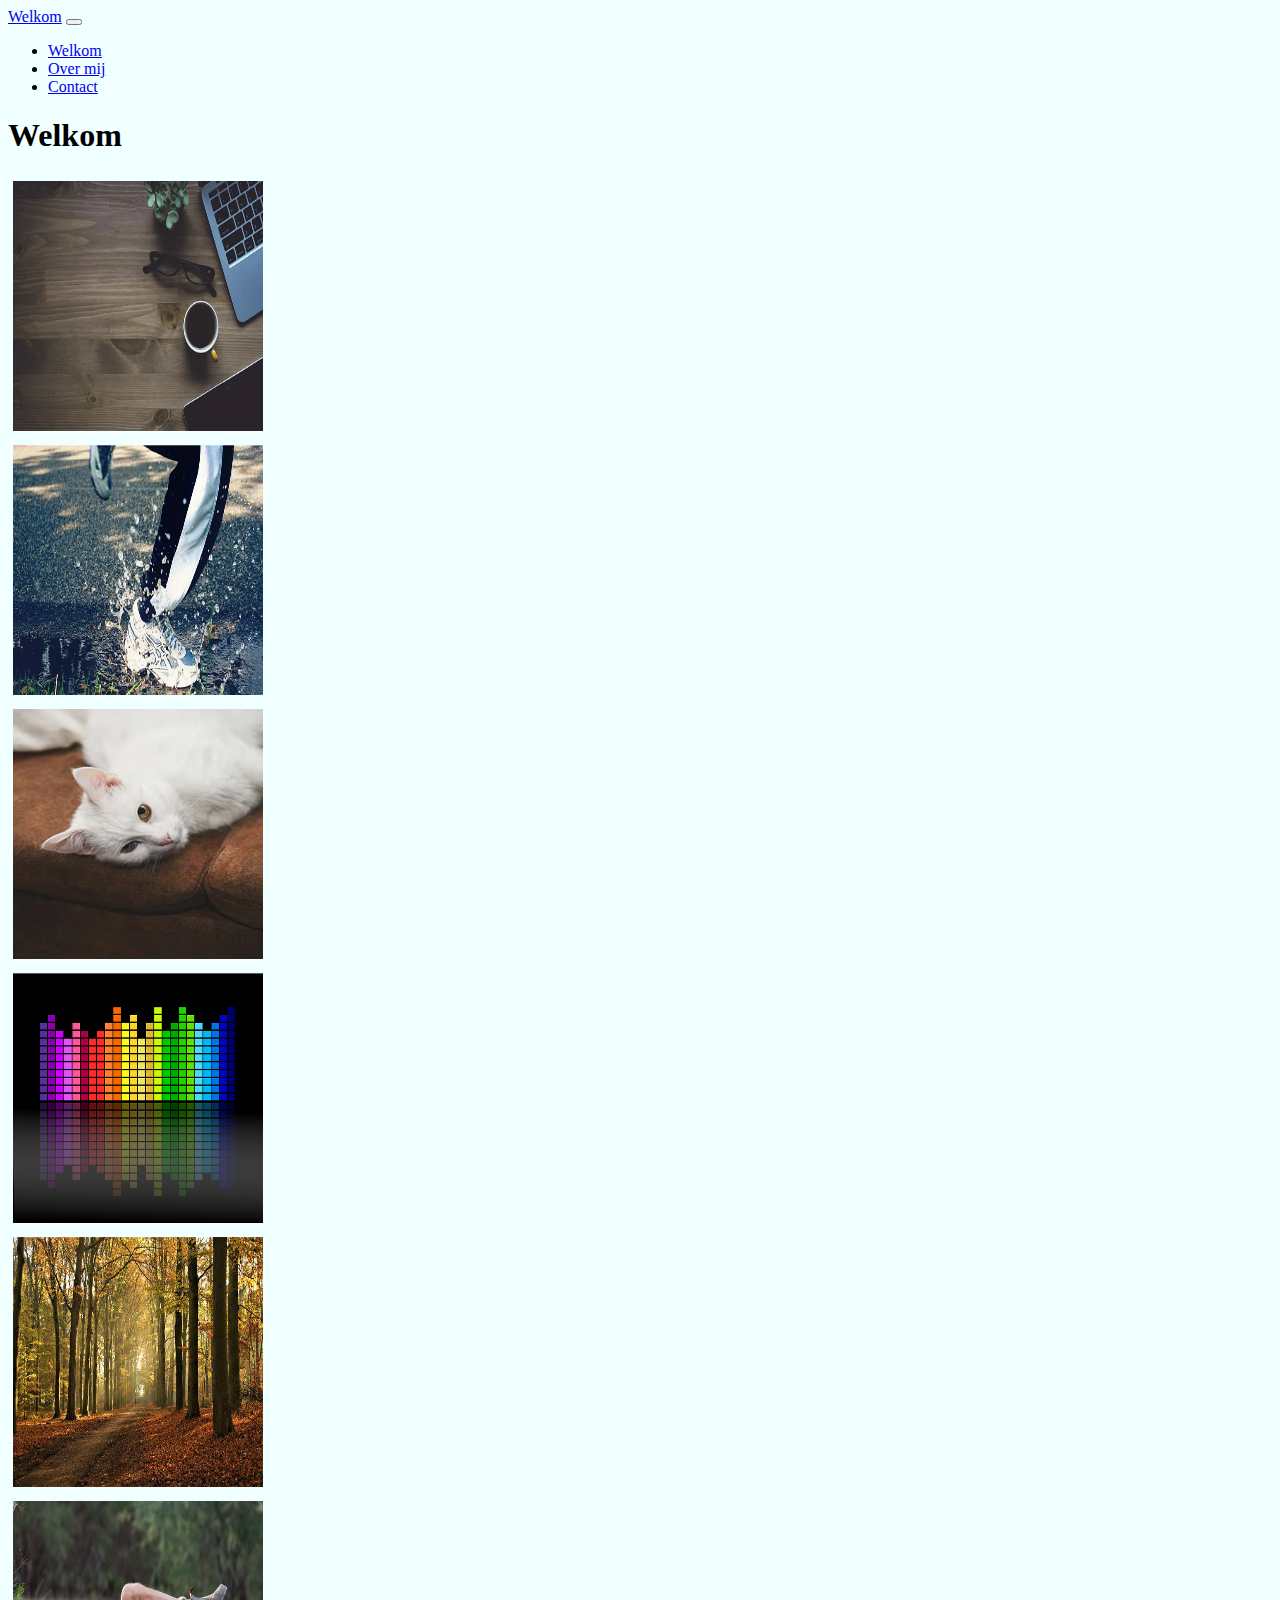
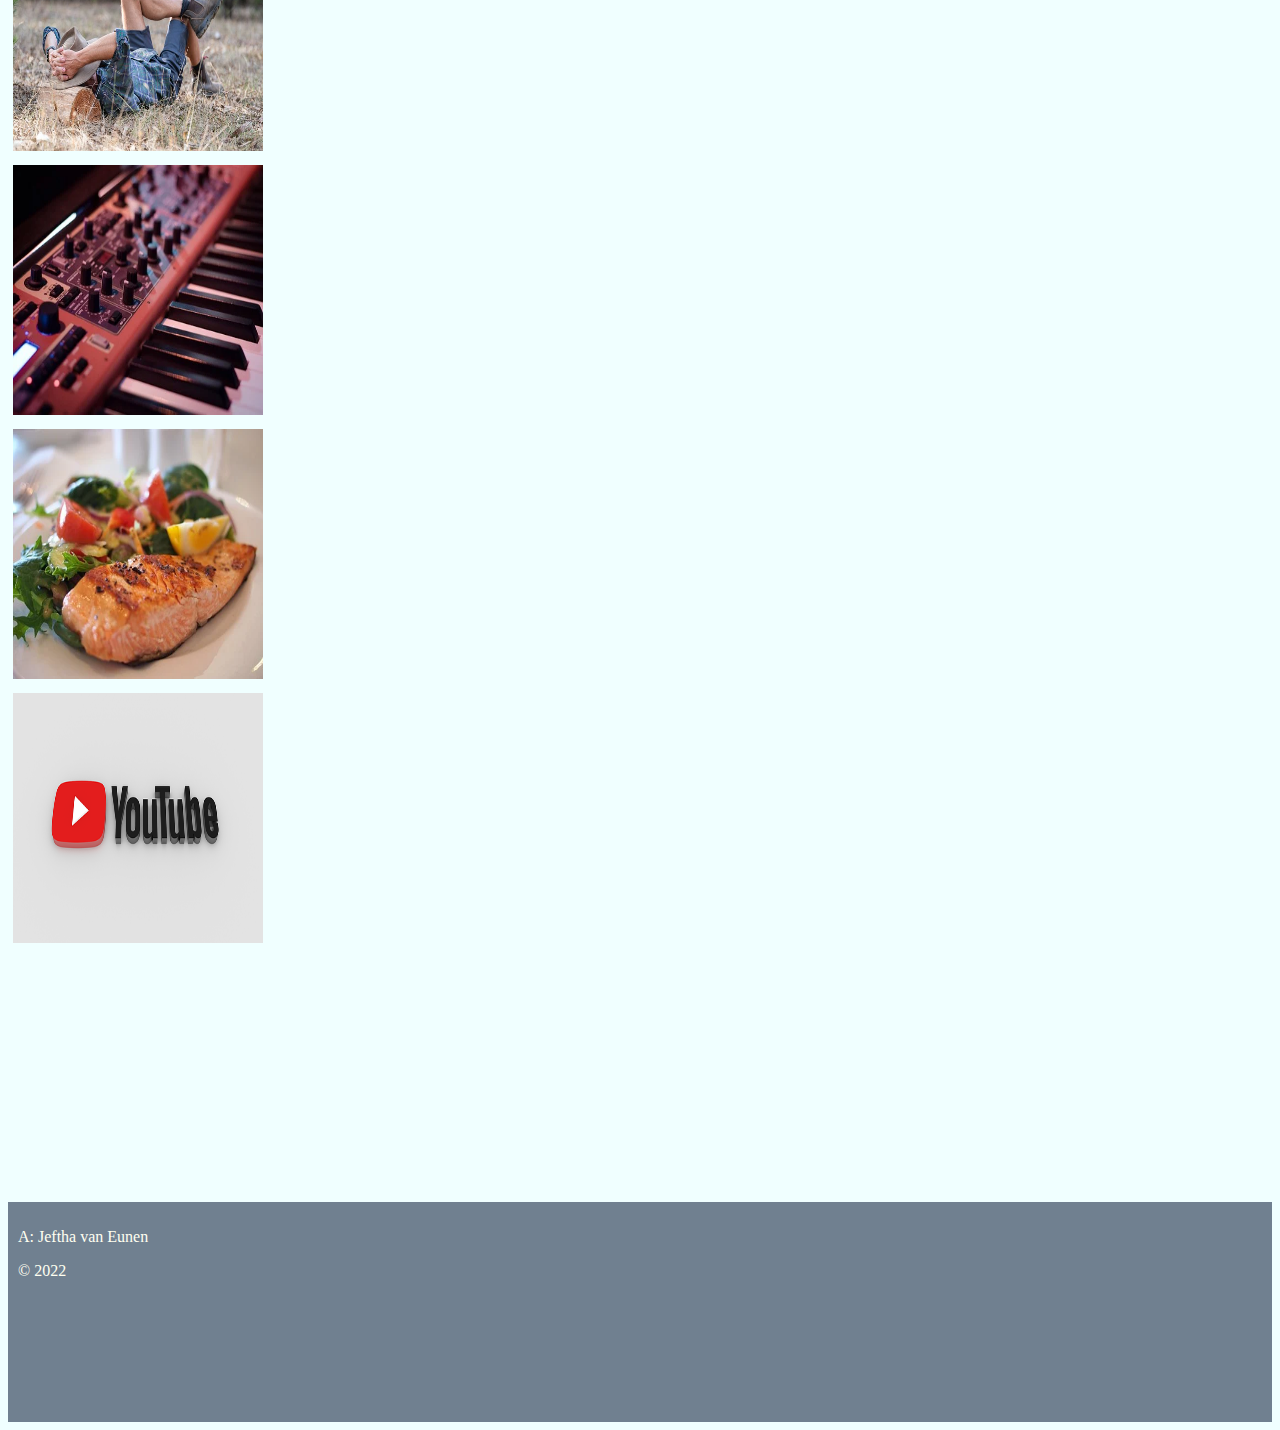
<file: index.html>
<!DOCTYPE html>
<html lang="nl">
<head>
	<meta charset="utf-8">
	<meta name="viewport" content="width=device-width, initial-scale=1">
	<!-- Bootstrap-CSS -->
	<link href="https://cdn.jsdelivr.net/npm/bootstrap@5.1.3/dist/css/bootstrap.min.css" rel="stylesheet" integrity="sha384-1BmE4kWBq78iYhFldvKuhfTAU6auU8tT94WrHftjDbrCEXSU1oBoqyl2QvZ6jIW3" crossorigin="anonymous">
	<link rel="stylesheet" type="text/css" href="css/main.css" />
	<title>Welkom</title>
</head>
<body>
	<div class="containter-sm">

		<!-- navbar -->
		<nav class="navbar navbar-expand-lg navbar-dark bg-dark">
			<div class="container-fluid">
			<a class="navbar-brand" href="#">Welkom</a>
			<button class="navbar-toggler" type="button" data-bs-toggle="collapse" data-bs-target="#navbarNav" aria-controls="navbarNav" aria-expanded="false" aria-label="Toggle navigation">
				<span class="navbar-toggler-icon"></span>
			</button>
			<div class="collapse navbar-collapse" id="navbarNav">
				<ul class="navbar-nav">	
					<li class="nav-item">
						<a class="nav-link active" aria-current="page" href="#">Welkom</a>
					</li>
					<li class="nav-item">
						<a class="nav-link" href="html/overmij.html">Over mij</a>
					</li>
					<li class="nav-item">
						<a class="nav-link" href="html/contact.html">Contact</a>
					</li>
				</ul>
			</div>
			</div>
		</nav>

		<!-- welkomstbericht -->
		<div class="container-fluid">
			<div class="row" id="welkom">
				<h1 class="text-center">Welkom</h1>
			</div>
		</div>

		<!-- 9 afbeeldingen, 3 per rij (behalve op kleine schermen) -->
		<div class="container-sm">
			<div class="row" id="afbeeldingen">
				<div class="col-12 col-md-4"><img src="afbeeldingen/computer.png" alt="computer" title="computer"></div>
				<div class="col-12 col-md-4"><img src="afbeeldingen/hardlopen.png" alt="hardlopen" title="hardlopen"></div>
				<div class="col-12 col-md-4"><img src="afbeeldingen/kat.png" alt="kat" title="kat"></div>
				<div class="col-12 col-md-4"><img src="afbeeldingen/muziek.png" alt="muziek" title="muziek"></div>
				<div class="col-12 col-md-4"><img src="afbeeldingen/natuur.png" alt="natuur" title="natuur"></div>
				<div class="col-12 col-md-4"><img src="afbeeldingen/rust.png" alt="rust" title="rust"></div>
				<div class="col-12 col-md-4"><img src="afbeeldingen/synth.png" alt="synth" title="synth"></div>
				<div class="col-12 col-md-4"><img src="afbeeldingen/voedsel.png" alt="voedsel" title="voedsel"></div>
				<div class="col-12 col-md-4"><img src="afbeeldingen/youtube.png" alt="youtube" title="youtube"></div>
			</div>
		</div>

		<!-- footer -->
		<div class="container-fluid">
			<footer class="footer justify-content-center">
				<p>A: Jeftha van Eunen &nbsp;</p>
				<p>&copy; 2022</p>
			</footer>
		</div>

		<!-- Bootstrap-JS -->	
		<script src="https://cdn.jsdelivr.net/npm/bootstrap@5.1.3/dist/js/bootstrap.bundle.min.js" integrity="sha384-ka7Sk0Gln4gmtz2MlQnikT1wXgYsOg+OMhuP+IlRH9sENBO0LRn5q+8nbTov4+1p" crossorigin="anonymous"></script>
	</div>
</body>
</html>
</file>
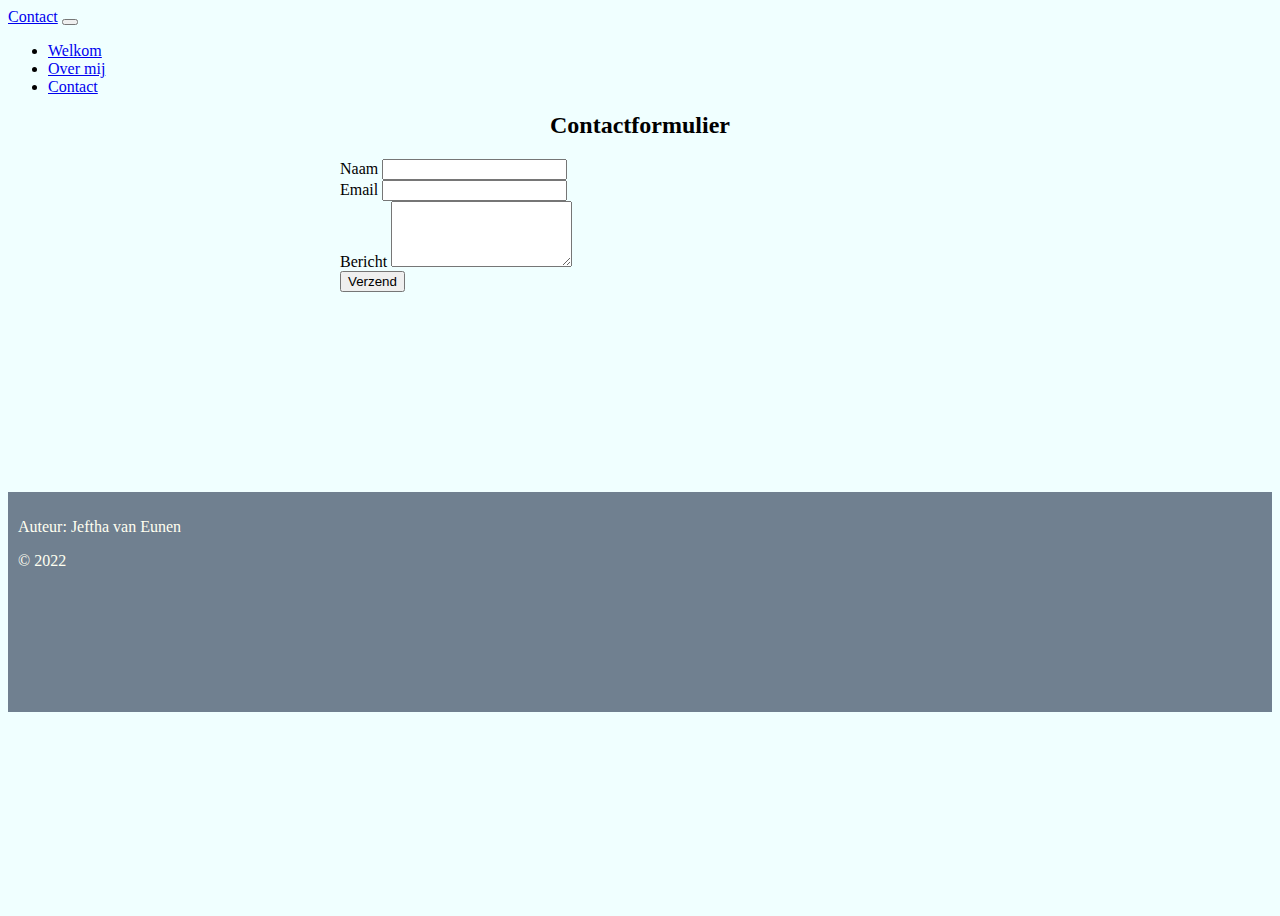
<file: html/contact.html>
<!DOCTYPE html>
<html lang="nl">
<head>
	<meta charset="utf-8">
	<meta name="viewport" content="width=device-width, initial-scale=1">
	<link href="https://cdn.jsdelivr.net/npm/bootstrap@5.1.3/dist/css/bootstrap.min.css" rel="stylesheet" integrity="sha384-1BmE4kWBq78iYhFldvKuhfTAU6auU8tT94WrHftjDbrCEXSU1oBoqyl2QvZ6jIW3" crossorigin="anonymous">
	<link rel="stylesheet" type="text/css" href="../css/main.css" />
	<title>Contact</title>
</head>
<body>
	<div class="containter-sm" style="min-height: 100vh;">

		<!-- navbar -->
		<nav class="navbar navbar-expand-lg navbar-dark bg-dark">
			<div class="container-fluid">
			<a class="navbar-brand" href="#">Contact</a>
			<button class="navbar-toggler" type="button" data-bs-toggle="collapse" data-bs-target="#navbarNav" aria-controls="navbarNav" aria-expanded="false" aria-label="Toggle navigation">
				<span class="navbar-toggler-icon"></span>
			</button>
			<div class="collapse navbar-collapse" id="navbarNav">
				<ul class="navbar-nav">	
					<li class="nav-item">
						<a class="nav-link" aria-current="page" href="../index.html">Welkom</a>
					</li>
					<li class="nav-item">
						<a class="nav-link" href="overmij.html">Over mij</a>
					</li>
					<li class="nav-item">
						<a class="nav-link active" href="#">Contact</a>
					</li>
				</ul>
			</div>
			</div>
		</nav>

		<!-- contactformulier -->
		<h2 id="titel">Contactformulier</h2>
		<form id="formulier" action="https://formspree.io/f/mnqwovdy" method="POST">
  			<div class="form-outline mb-4">
  				<label class="form-label" for="form4Example1">Naam</label>
    			<input type="text" id="form4Example1" class="form-control" name="naam"/>
  			</div>
  			<div class="form-outline mb-4">
  				 <label class="form-label" for="form4Example2">Email</label>
    			<input type="email" id="form4Example2" class="form-control" name="email"/>
  			</div>
  			<div class="form-outline mb-4">
  				<label class="form-label" for="form4Example3">Bericht</label>
    			<textarea class="form-control" id="form4Example3" rows="4" name="bericht"></textarea>
  			</div>
  			<button type="submit" class="btn btn-primary btn-block mb-4">Verzend</button>
		</form>

		<!-- footer -->
		<div class="container-fluid">
			<footer class="footer justify-content-center">
				<p>Auteur: Jeftha van Eunen &nbsp;</p>
				<p>&copy; 2022</p>
			</footer>
		</div>

		<!-- Bootstrap-JS -->	
		<script src="https://cdn.jsdelivr.net/npm/bootstrap@5.1.3/dist/js/bootstrap.bundle.min.js" integrity="sha384-ka7Sk0Gln4gmtz2MlQnikT1wXgYsOg+OMhuP+IlRH9sENBO0LRn5q+8nbTov4+1p" crossorigin="anonymous"></script>
	</div>
</body>
</html>
</file>
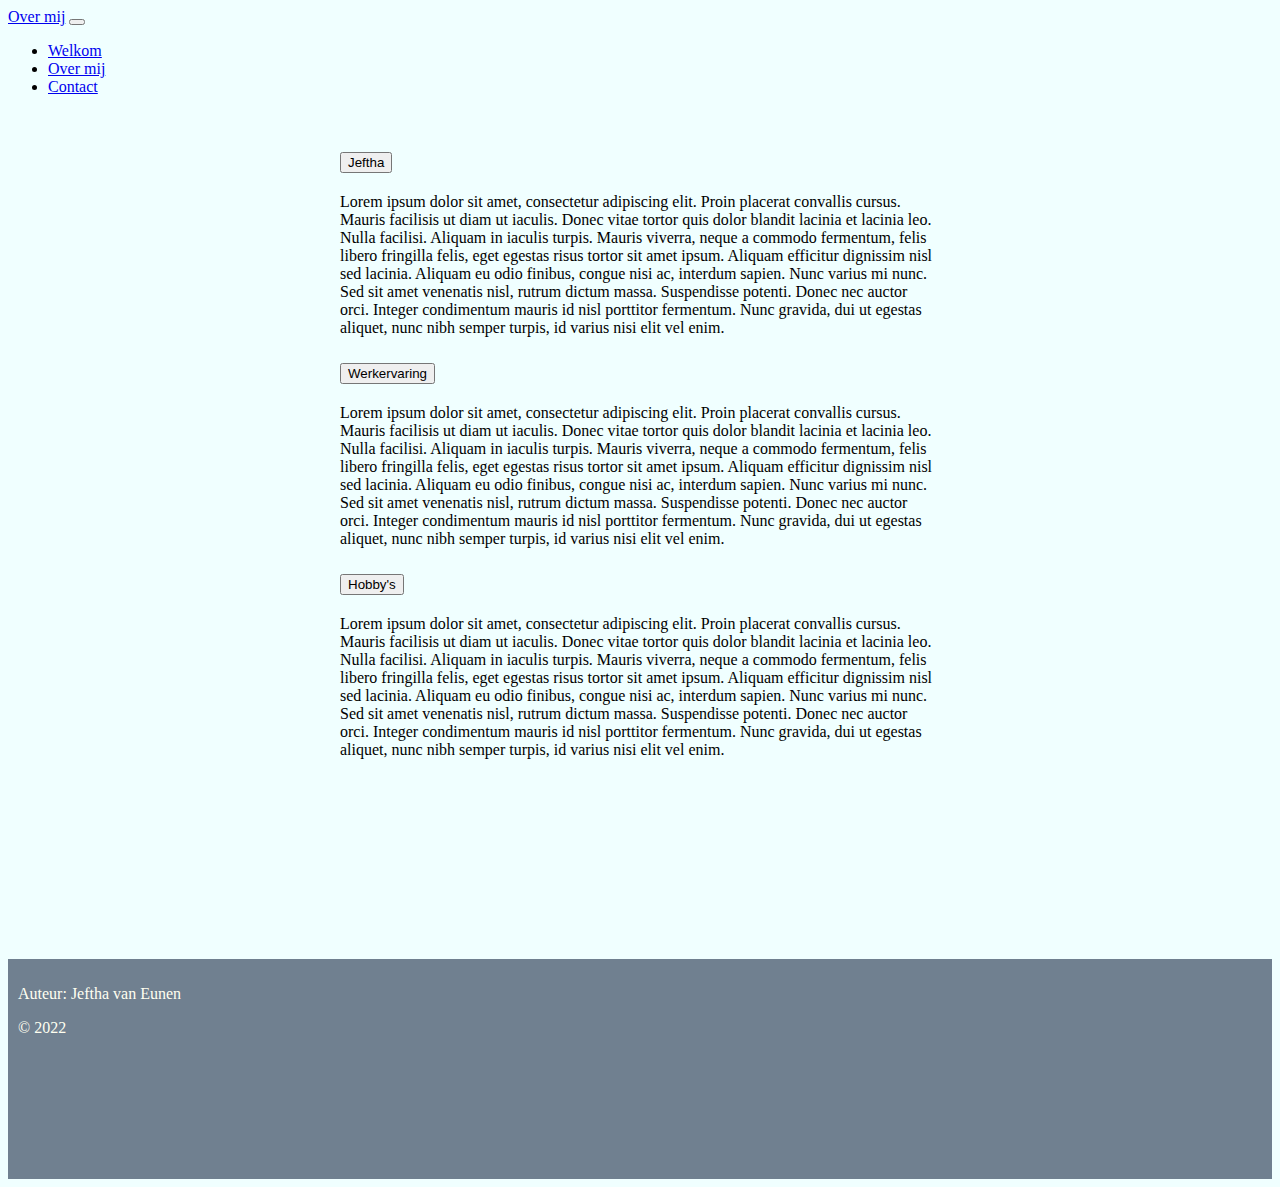
<file: html/overmij.html>
<!DOCTYPE html>
<html lang="nl">
<head>
	<meta charset="utf-8">
	<meta name="viewport" content="width=device-width, initial-scale=1">
	<link href="https://cdn.jsdelivr.net/npm/bootstrap@5.1.3/dist/css/bootstrap.min.css" rel="stylesheet" integrity="sha384-1BmE4kWBq78iYhFldvKuhfTAU6auU8tT94WrHftjDbrCEXSU1oBoqyl2QvZ6jIW3" crossorigin="anonymous">
	<link rel="stylesheet" type="text/css" href="../css/main.css" />
	<title>Over mij</title>
</head>
<body>
	<div class="containter-sm">

		<!-- navbar -->
		<nav class="navbar navbar-expand-lg navbar-dark bg-dark">
			<div class="container-fluid">
			<a class="navbar-brand" href="#">Over mij</a>
			<button class="navbar-toggler" type="button" data-bs-toggle="collapse" data-bs-target="#navbarNav" aria-controls="navbarNav" aria-expanded="false" aria-label="Toggle navigation">
				<span class="navbar-toggler-icon"></span>
			</button>
			<div class="collapse navbar-collapse" id="navbarNav">
				<ul class="navbar-nav">	
					<li class="nav-item">
						<a class="nav-link" aria-current="page" href="../index.html">Welkom</a>
					</li>
					<li class="nav-item">
						<a class="nav-link active" href="#">Over mij</a>
					</li>
					<li class="nav-item">
						<a class="nav-link" href="contact.html">Contact</a>
					</li>
				</ul>
			</div>
			</div>
		</nav>

		<!-- informatie over mezelf, werkervaring en hobby's in een bootstrap accordion -->
		<div class="accordion" id="accordionExample">
			<div class="accordion-item">
				<h2 class="accordion-header" id="headingOne">
				<button class="accordion-button" type="button" data-bs-toggle="collapse" data-bs-target="#collapseOne" aria-expanded="true" aria-controls="collapseOne">Jeftha</button>
				</h2>
				<div id="collapseOne" class="accordion-collapse collapse show" aria-labelledby="headingOne" data-bs-parent="#accordionExample">
					<div class="accordion-body">
					<p>Lorem ipsum dolor sit amet, consectetur adipiscing elit. Proin placerat convallis cursus. Mauris facilisis ut diam ut iaculis. Donec vitae tortor quis dolor blandit lacinia et lacinia leo. Nulla facilisi. Aliquam in iaculis turpis. Mauris viverra, neque a commodo fermentum, felis libero fringilla felis, eget egestas risus tortor sit amet ipsum. Aliquam efficitur dignissim nisl sed lacinia. Aliquam eu odio finibus, congue nisi ac, interdum sapien. Nunc varius mi nunc. Sed sit amet venenatis nisl, rutrum dictum massa. Suspendisse potenti. Donec nec auctor orci. Integer condimentum mauris id nisl porttitor fermentum. Nunc gravida, dui ut egestas aliquet, nunc nibh semper turpis, id varius nisi elit vel enim.</p>
					</div>
				</div>
			</div>
			<div class="accordion-item">
				<h2 class="accordion-header" id="headingTwo">
				<button class="accordion-button collapsed" type="button" data-bs-toggle="collapse" data-bs-target="#collapseTwo" aria-expanded="false" aria-controls="collapseTwo">Werkervaring</button>
				</h2>
				<div id="collapseTwo" class="accordion-collapse collapse" aria-labelledby="headingTwo" data-bs-parent="#accordionExample">
					<div class="accordion-body">
					<p>Lorem ipsum dolor sit amet, consectetur adipiscing elit. Proin placerat convallis cursus. Mauris facilisis ut diam ut iaculis. Donec vitae tortor quis dolor blandit lacinia et lacinia leo. Nulla facilisi. Aliquam in iaculis turpis. Mauris viverra, neque a commodo fermentum, felis libero fringilla felis, eget egestas risus tortor sit amet ipsum. Aliquam efficitur dignissim nisl sed lacinia. Aliquam eu odio finibus, congue nisi ac, interdum sapien. Nunc varius mi nunc. Sed sit amet venenatis nisl, rutrum dictum massa. Suspendisse potenti. Donec nec auctor orci. Integer condimentum mauris id nisl porttitor fermentum. Nunc gravida, dui ut egestas aliquet, nunc nibh semper turpis, id varius nisi elit vel enim.</p>
					</div>
				</div>
			</div>
			<div class="accordion-item">
				<h2 class="accordion-header" id="headingThree">
				<button class="accordion-button collapsed" type="button" data-bs-toggle="collapse" data-bs-target="#collapseThree" aria-expanded="false" aria-controls="collapseThree">Hobby's</button>
				</h2>
				<div id="collapseThree" class="accordion-collapse collapse" aria-labelledby="headingThree" data-bs-parent="#accordionExample">
					<div class="accordion-body"> 
					<p>Lorem ipsum dolor sit amet, consectetur adipiscing elit. Proin placerat convallis cursus. Mauris facilisis ut diam ut iaculis. Donec vitae tortor quis dolor blandit lacinia et lacinia leo. Nulla facilisi. Aliquam in iaculis turpis. Mauris viverra, neque a commodo fermentum, felis libero fringilla felis, eget egestas risus tortor sit amet ipsum. Aliquam efficitur dignissim nisl sed lacinia. Aliquam eu odio finibus, congue nisi ac, interdum sapien. Nunc varius mi nunc. Sed sit amet venenatis nisl, rutrum dictum massa. Suspendisse potenti. Donec nec auctor orci. Integer condimentum mauris id nisl porttitor fermentum. Nunc gravida, dui ut egestas aliquet, nunc nibh semper turpis, id varius nisi elit vel enim.</p>
					</div>
				</div>
			</div>
		</div>

		<!-- footer -->
		<div class="container-fluid">
			<footer class="footer justify-content-center">
				<p>Auteur: Jeftha van Eunen &nbsp;</p>
				<p>&copy; 2022</p>
			</footer>
		</div>

		<!-- Bootstrap-JS -->	
		<script src="https://cdn.jsdelivr.net/npm/bootstrap@5.1.3/dist/js/bootstrap.bundle.min.js" integrity="sha384-ka7Sk0Gln4gmtz2MlQnikT1wXgYsOg+OMhuP+IlRH9sENBO0LRn5q+8nbTov4+1p" crossorigin="anonymous"></script>
	</div>
</body>
</html>
</file>
<file: css/main.css>
body{
	background-color: azure;
}

img {
	width:  250px;
	height:  250px;
	margin:  5px;
}

#afbeeldingen{
	margin-left:  auto;
	margin-right:  auto;
	margin-bottom:  250px;
}

footer{
	min-height:  200px;
	padding:  10px;
	background-color: slategray;
	color:  ivory;
	margin-top:  200px;
}

#formulier{
	max-width:  600px;
	margin-left:  auto;
	margin-right:  auto;
	margin-top:  10px;
}

@media only screen and (max-width:  768px) {
	#formulier{
		margin-left:  50px;
		margin-right:  50px;
	}
}

.accordion{
	max-width:  600px;
	margin-left:  auto;
	margin-right:  auto;
	margin-top:  50px;
}

@media only screen and (max-width:  768px) {
	.accordion{
		margin-left:  50px;
		margin-right:  50px;
	}
}

#titel{
	text-align:  center;
	margin-top:  10px;
}
</file>
